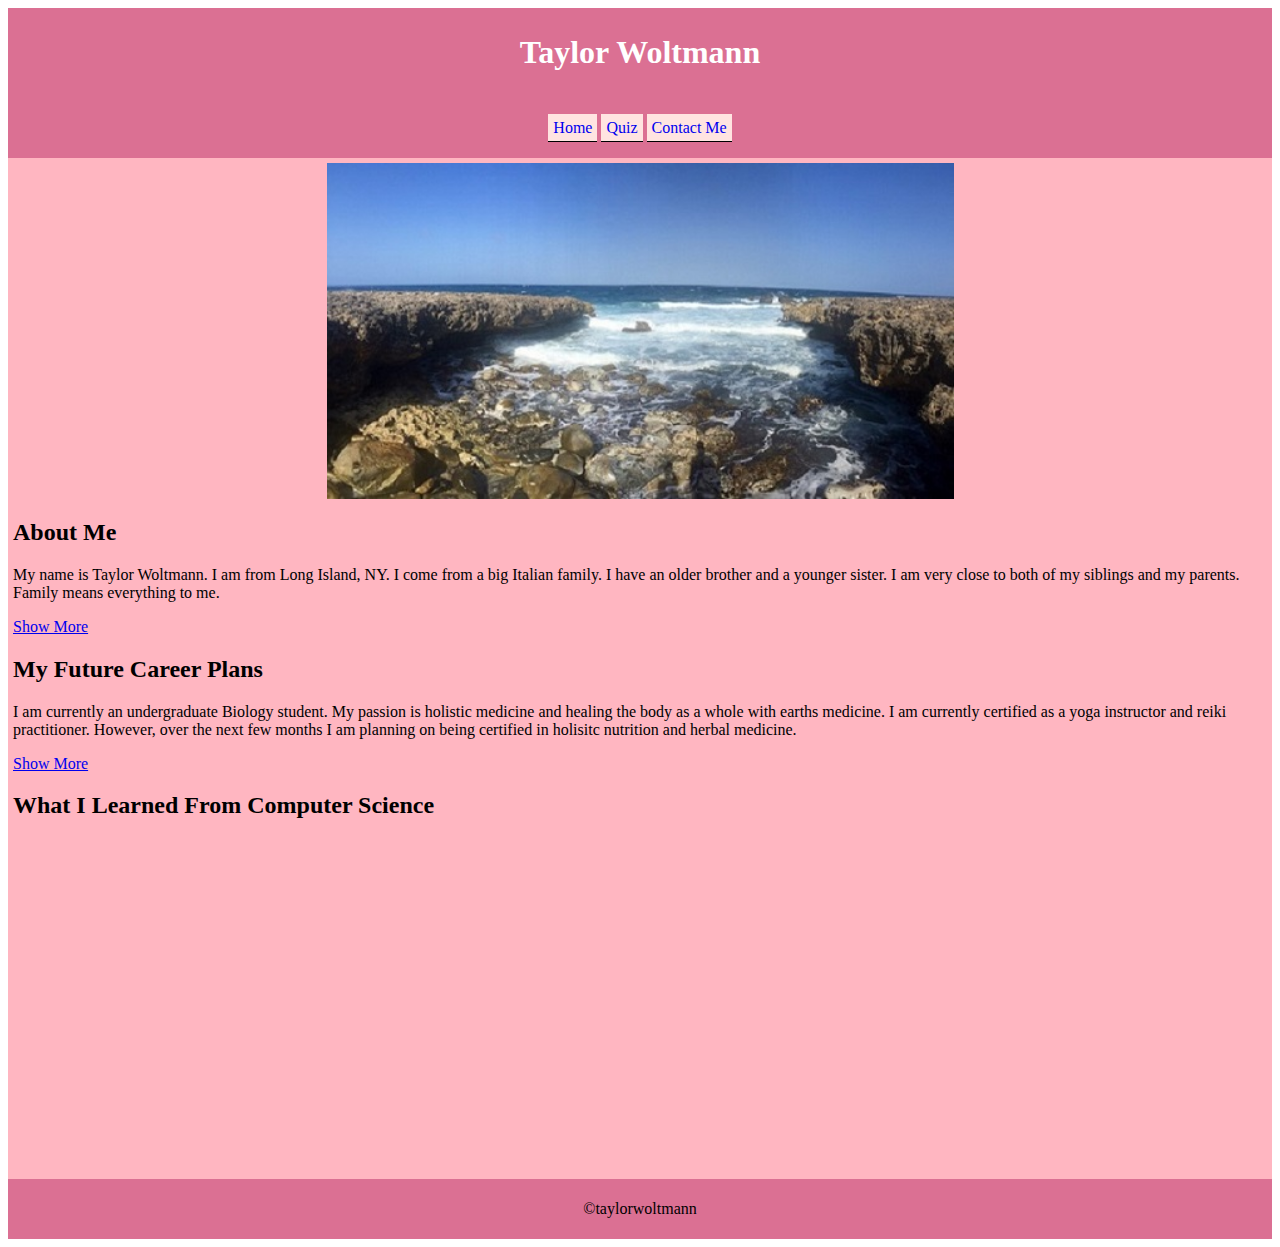
<file: index.html>
<!DOCTYPE html>
<html lang="en">
<head>
<title> CSCE 102 Project Part 5</title>
<meta charset="utf-8">
<link rel="stylesheet" href="style.css">
</head>
<body>
<div id="main-div">
<header>
<h1>Taylor Woltmann</h1>
</header>
<nav id="main-nav">
	<ul>
		<li> <a href="index.html"> Home</a></li>
		<li><a href="quiz.html"> Quiz</a></li>
		<li><a href="contact.html"> Contact Me</a></li>
	</ul>
</nav>
<main>
<img src="images/project.jpg" alt="Image of Ocean" id="ocean">
<img src="images/project2.jpg" alt="Aloha" class="hidden" id="aloha">
<img src="images/project3.jpg" alt="Greece" class="hidden" id="greece">
<img src="images/project4.jpg" alt="Lights" class="hidden" id="lights">
<h2>About Me</h2>
<p>My name is Taylor Woltmann. I am from Long Island, NY. I come from a big Italian family. I have an older brother and a younger sister. I am very close to both of my siblings and my parents. Family means everything to me.
</p>
<p id ="more1-p" class="hidden">I have a lot of hobbies. My favorites being yoga, nature walks, and going to the beach. I am a yoga instructor so I spend a lot of time practicing yoga on my own and teaching classes. I love to go on walks in nature and bring my dog Milo. Nature grounds me and helps me stay connected with myself. Lastly, I grew up on the water my whole life. Being near the water is very important to me, whether that is by going to the beach or going on the boat. I have a lot of hobbies, but the most important ones all tend to deal with nature or being outside.
</p>

<a href="#" id="click1" onclick="more1()"  >Show More</a>
<h2>My Future Career Plans</h2>
<p>I am currently an undergraduate Biology student. My passion is holistic medicine and healing the body as a whole with earths medicine. I am currently certified as a yoga instructor and reiki practitioner. However, over the next few months I am planning on being certified in holisitc nutrition and herbal medicine.
</p>
<p id ="more2-p" class="hidden">My dream is to open a wellness center for women. Within my wellness center I would love to offer reiki, acupuncture, nutritional counseling, and herbal medicine to cure infertility or hormonal imbalances among women. I would also love to have a yoga studio attached to my wellness center as well and offer yoga classes of all levels, pilates, meditation, and sound healing classes. Hopefully soon I can turn my dream into a reality.
</p>
<a href="#" onclick="more2()" id="click2">Show More</a>
<h2>What I Learned From Computer Science</h2>
<p><iframe width="560" height="315" src="https://www.youtube.com/embed/NeYfxpH4xdA" title="YouTube video player" frameborder="0" allow="accelerometer; autoplay; clipboard-write; encrypted-media; gyroscope; picture-in-picture; web-share" allowfullscreen></iframe></p>
</main>
<footer>
<p>&copy;taylorwoltmann</p>
</footer>
</div>
<script src="script.js"></script>
</body>
</html>
</file>
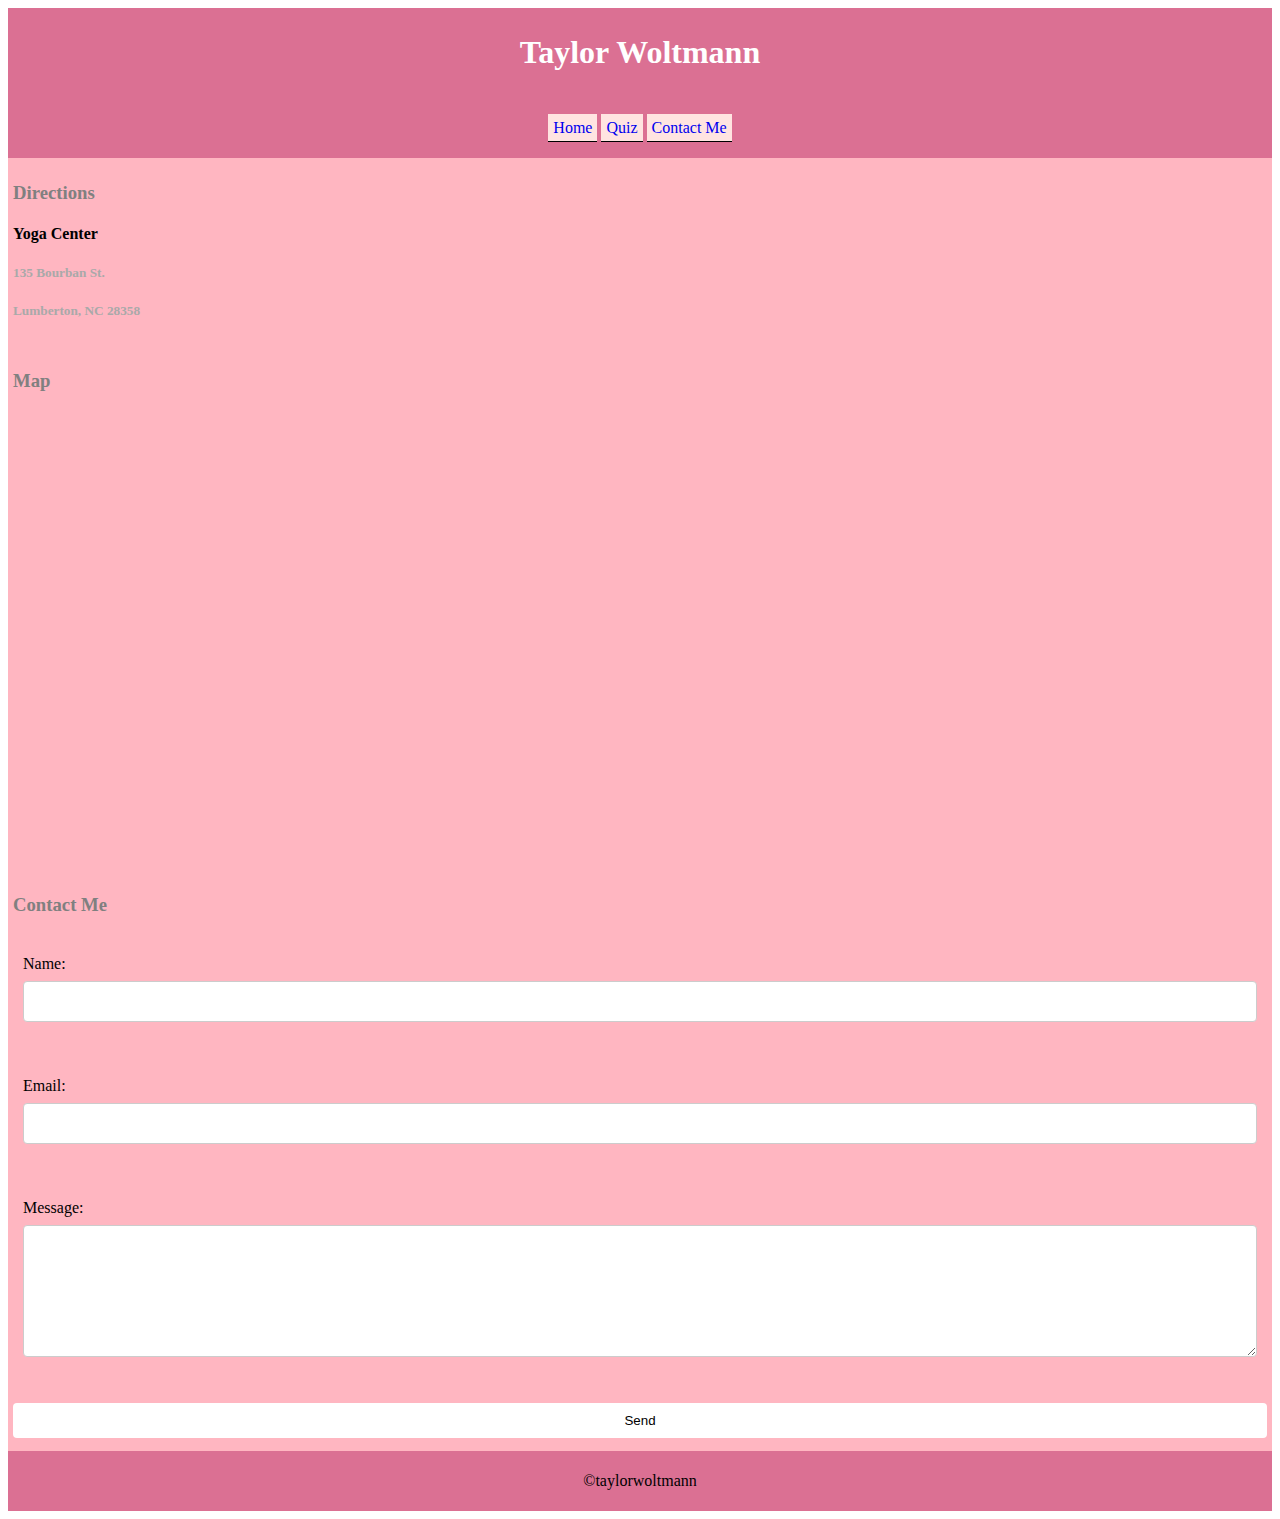
<file: contact.html>
<!DOCTYPE html>
<html lang="en">
<head>
<title> CSCE 102 Project Part 2</title>
<meta charset="utf-8">
<link rel="stylesheet" href="style.css">
</head>
<body>
<div id="main-div">
<header>
<h1>Taylor Woltmann</h1>
</header>
<nav id="main-nav">
	<ul>
		<li> <a href="index.html"> Home</a></li>
		<li><a href="quiz.html"> Quiz</a></li>
		<li><a href="contact.html"> Contact Me</a></li>
	</ul>
</nav>
<main>
<h3><b>Directions</b></h3>
<h4><b>Yoga Center</b></h4>
<h5>135 Bourban St.</h5>
<h5>Lumberton, NC 28358</h5>
</main>
<main>
<h3>Map</h3>
<iframe src="https://www.google.com/maps/embed?pb=!1m18!1m12!1m3!1d3286.744554242688!2d-78.9646708!3d34.5346993!2m3!1f0!2f0!3f0!3m2!1i1024!2i768!4f13.1!3m3!1m2!1s0x89aae88334f99143%3A0x9cfb557dc6f6e105!2s135%20Bourbon%20St%2C%20Lumberton%2C%20NC%2028358!5e0!3m2!1sen!2sus!4v1685553455202!5m2!1sen!2sus" width="600" height="450" style="border:0;" allowfullscreen="" loading="lazy" referrerpolicy="no-referrer-when-downgrade"></iframe>
</main>
<main>
<h3>Contact Me</h3>
<form action="https://api.web3forms.com/submit" method="POST">
    <input type="hidden" name="access_key" value="YOUR_ACCESS_KEY_HERE">
<section class="column">
<p>
<label for ="name">Name:</label>
<input type="text" id="name">
</p>
</section>
<section class="column">
<p>
<label for="email"> Email:</label>
<input type="text" id="email">
</p>
</section>
<section class="column">
<p>
<label for="message">Message:</label>
<textarea name="message" required></textarea>
</p>
</section>
<input type="hidden" name="redirect" value="https://web3forms.com/success">

<button type="send">Send</button>

</form>
</main>
<footer>
<p>&copy;taylorwoltmann</p>
</footer>
</div>
</body>
</html>
</file>
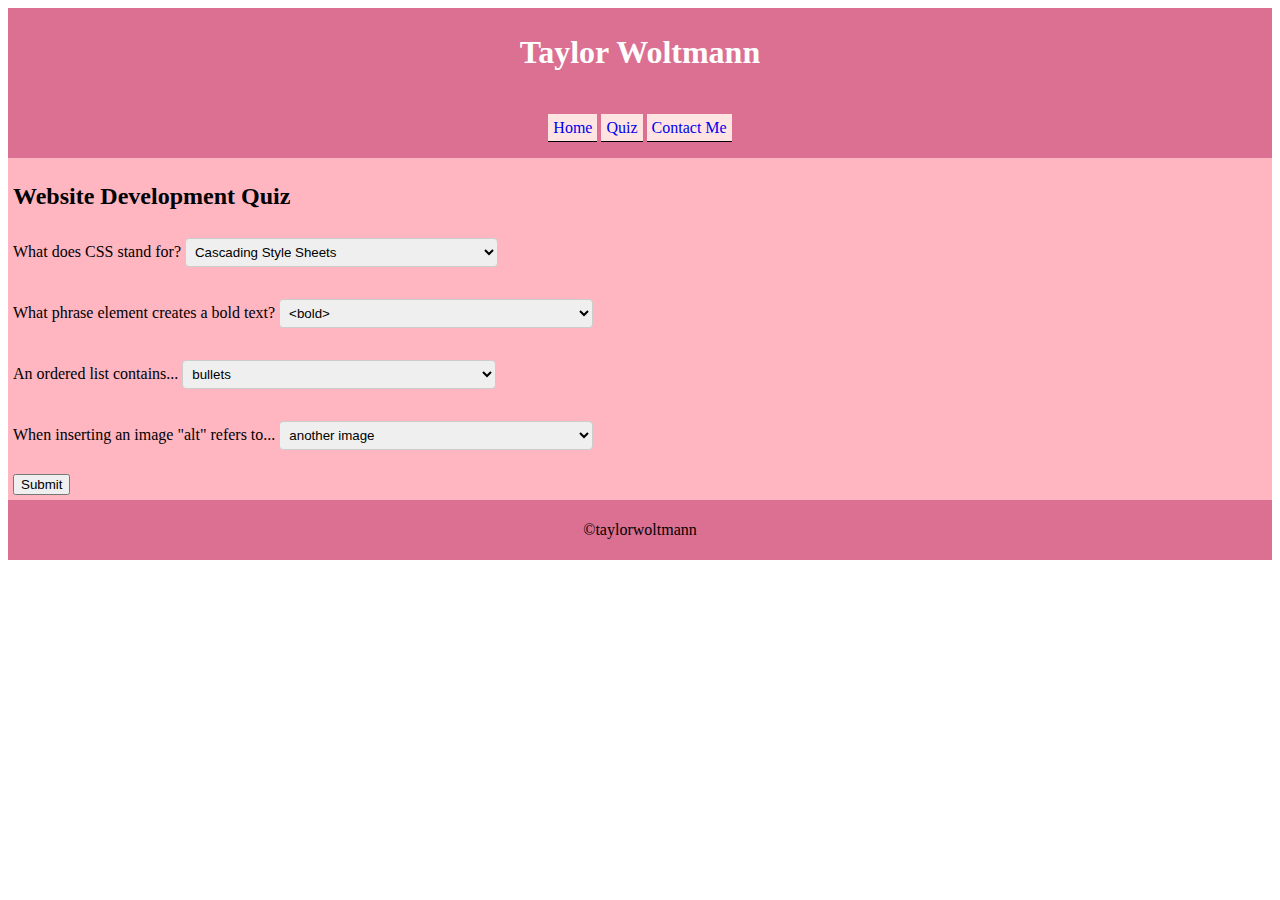
<file: quiz.html>
<!DOCTYPE html>
<html lang="en">
<head>
<title> CSCE 102 Project Part 4</title>
<meta charset="utf-8">
<link rel="stylesheet" href="style.css">
</head>
<body>
<div id="main-div">
<header>
<h1>Taylor Woltmann</h1>
</header>
<nav id="main-nav">
	<ul>
		<li> <a href="index.html"> Home</a></li>
		<li><a href="quiz.html"> Quiz</a></li>
		<li><a href="contact.html"> Contact Me</a></li>
	</ul>
</nav>
<main>
<h2>Website Development Quiz</h2>
<p>
<label for="question"> What does CSS stand for?</label>
<select id="question1">
	<option>Cascading Style Sheets</option>
	<option>Centered Sheeted Styles</option>
	<option>Colored Styled Sheets</option>
	<option>Colorful Style Sheets</option>
</select>
</p>
<label for="question"> What phrase element creates a bold text?</label>
<select id="question2">
	<option>&lt;bold&gt;</option>
	<option>&lt;b&gt;</option>
	<option>&lt;em&gt;</option>
	<option>&lt;mark&gt;</option>
</select>
</p>
<label for="question"> An ordered list contains...</label>
<select id="question3">
	<option>bullets</option>
	<option>a table</option>
	<option>numbers</option>
	<option>none of the above</option>
</select>
</p>
<label for="question"> When inserting an image "alt" refers to...</label>
<select id="question4">
	<option>another image</option>
	<option>the image file</option>
	<option>the image name</option>
	<option>a written description of the image</option>
</select>
</p>
<button onclick="submit1()">Submit</button>
<div id="result" class="hidden">
<p id="answer1"></p>
<p id="answer2"></p>
<p id="answer3"></p>
<p id="answer4"></p>
<p id="count"></p>
</div>
</main>
<footer>
<p>&copy;taylorwoltmann</p>
</footer>
</div>
<script src="script.js"></script>
</body>
</html>
</file>
<file: style.css>
.hidden{
	display:none;
}

#main-div{
	width:100%;
	text-align:left;
	
}
/*Navigation*/
#main-nav a{
	padding:5px;
	text-decoration:none;
	background:;
	display:block;
	border-bottom:1px solid black;
}

#main-nav ul{
	padding-left: 0px;
} 

#main-nav li{
	list-style-type:none;
	background:mistyrose
}


header{
	padding:5px;
	background:PaleVioletRed;
	color:white;
}

main{
	padding:5px;
	background: LightPink;
	text-align:left;
}

footer{
	padding:5px;
	background:PaleVioletRed;
}

nav{
	padding:5px;
	background:PaleVioletRed;
}

img{
	display: block;
  margin-left: auto;
  margin-right: auto;
  width: 50%
}
	



/* Larger Resolutions */

@media(min-width: 720px) {
	
	/*Navigation*/
	
	#main-nav li{
		list-style-type:none;
		display:inline;
	
	}
	#main-nav a{
	padding:5px;
	text-decoration:none;
	background:mistyrose;
	display:inline;
}

	
/*Columns*/
	.columns{
	display:flex;
}

.column{
	padding:5px;
	margin:5px;
	border:0px solid black;
}

.two-thirds{
	flex:2;
	text-align:left;
}

.one-third{
	flex:1;
	text-align:left;
}

.one-half{
	flex:50;
	text-align:left;
}
#main-div{
	text-align:center;
}
}

/*Typography*/
h3{
	color:gray;
}

h5{
	color:darkgray;
}

/*Forms*/

button[type=send] {
  width: 100%;
  background-color:white ;
  color: black;
  padding: 10px 5px;
  margin: 8px 0;
  border: none;
  border-radius: 4px;
  cursor: pointer;
text-align:center;
  
  }
  
  input[type=text], select {
  width: 100%;
  padding: 12px 20px;
  margin: 8px 0;
  display: inline-block;
  border: 1px solid #ccc;
  border-radius: 4px;
  box-sizing: border-box;
}
  
   textarea[name=message], select {
  width:100%;
  padding: 50px 20px;
  margin: 8px 0;
  display: inline-block;
  border: 1px solid #ccc;
  border-radius: 4px;
  box-sizing: border-box;
}

#question1{
	padding:5px;
	width:25%;
	
}

#question2{
	padding:5px;
	width:25%;
	
}

#question3{
	padding:5px;
	width:25%;
	
}

#question4{
	padding:5px;
	width:25%;
	
}
</file>
